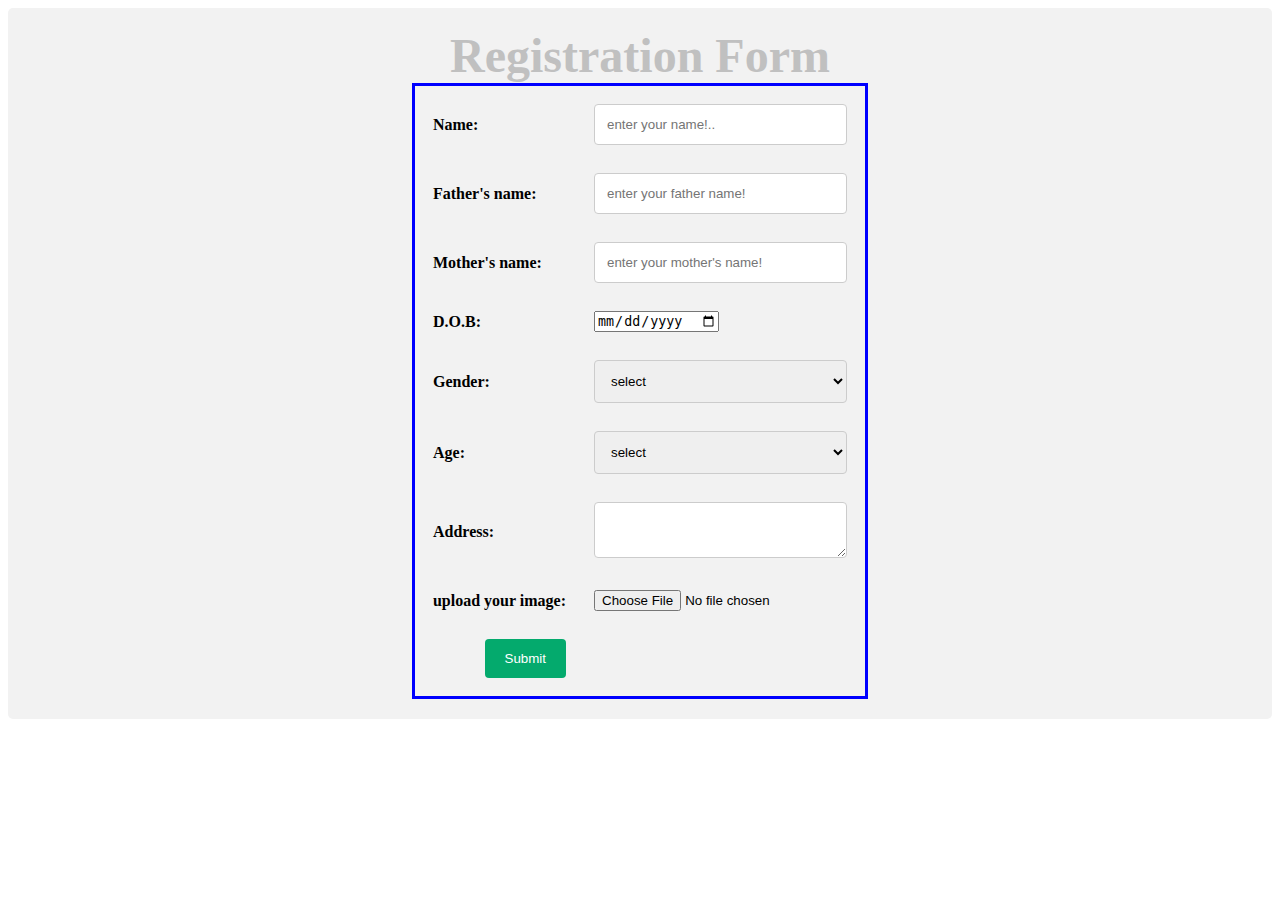
<file: index.html>
<!DOCTYPE html>
<html>

<head>
  <meta charset="UTF-8">
  <meta name="viewport" content="width=device-width, initial-scale=1">
  
  <link rel="stylesheet" href="style.css">
  <title></title>
</head>

<body>
  <div class="container">
  <center> <font size="10px" color="silver"> <b>Registration Form </font> </center><center><div class="form-container">
  <form action="2.html"><table bordercolor="blue" cellpadding="10" cellspacing="8">
    <tr>
      <td> Name: </td>
      <td> <input type="text" placeholder="enter your name!.." required>
      </td>
     </tr>
     <tr>
       <td> Father's name: </td>
       <td> <input type="text" placeholder="enter your father name!" required></td>
      </tr>
      <tr>
        <td> Mother's name: </td>
        <td> <input type="text" placeholder="enter your mother's name!" required></td>
      <tr>
        <td> D.O.B: </td>
        <td> <input type="date" placeholder="enter your date of birth" required>
        </td>
      </tr>
      <td> Gender: </td>
      <td> <select required> <option> select</option>
      <option> Male </option>
      <option> Female </option>
      <option> Others </option>
      </select></td>
      </tr>
     <tr>
       <td> Age: </td>
       <td> <select required> <option> select </option>
       <option> 10-11 </option>
       <option> 11-13 </option>
       <option> 13-15 </option>
       <option> 16 or above </option></select></td></tr>
       <tr>
         <td> Address: </td>
         <td> <textarea required placeholder="address">  </textarea></td></tr>
        <tr>
          <td> upload your image: </td>
          <td> <input type="file" accept="image">
           </td>
        </tr>
        <tr>
          <td> 
           <input type="submit">  </td></tr>
           </table>
  </form>
  </div>
  </center>
  </div>

         
         

     
       
    

</body>

</html>
</file>
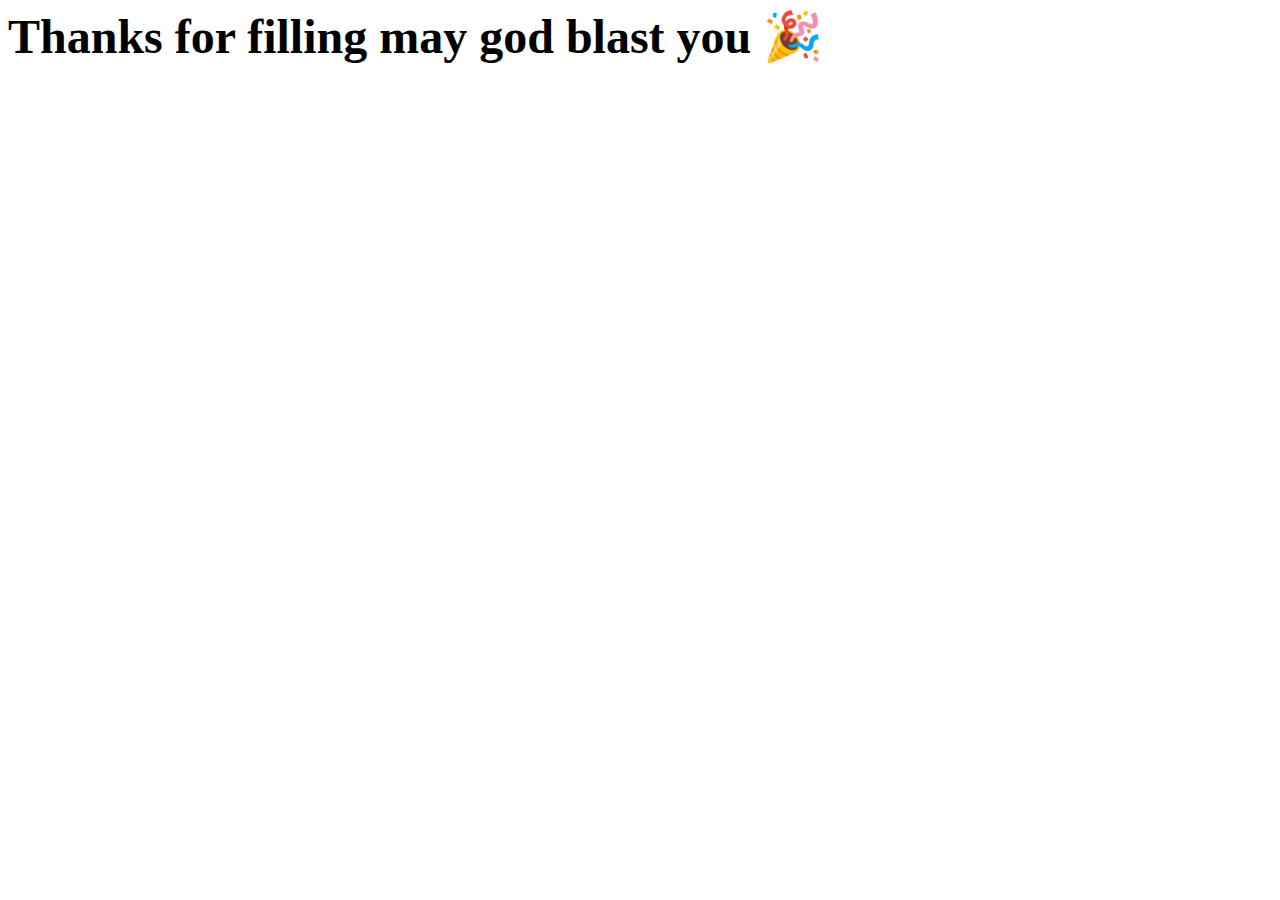
<file: 0.html>
<!DOCTYPE html>
<html>

<head>
  <meta charset="UTF-8">
  <meta name="viewport" content="width=device-width, initial-scale=1">
  <title></title>
</head>

<body>
  <font size="10"><b>Thanks for filling may god blast you </b>🎉

</body>

</html>
</file>
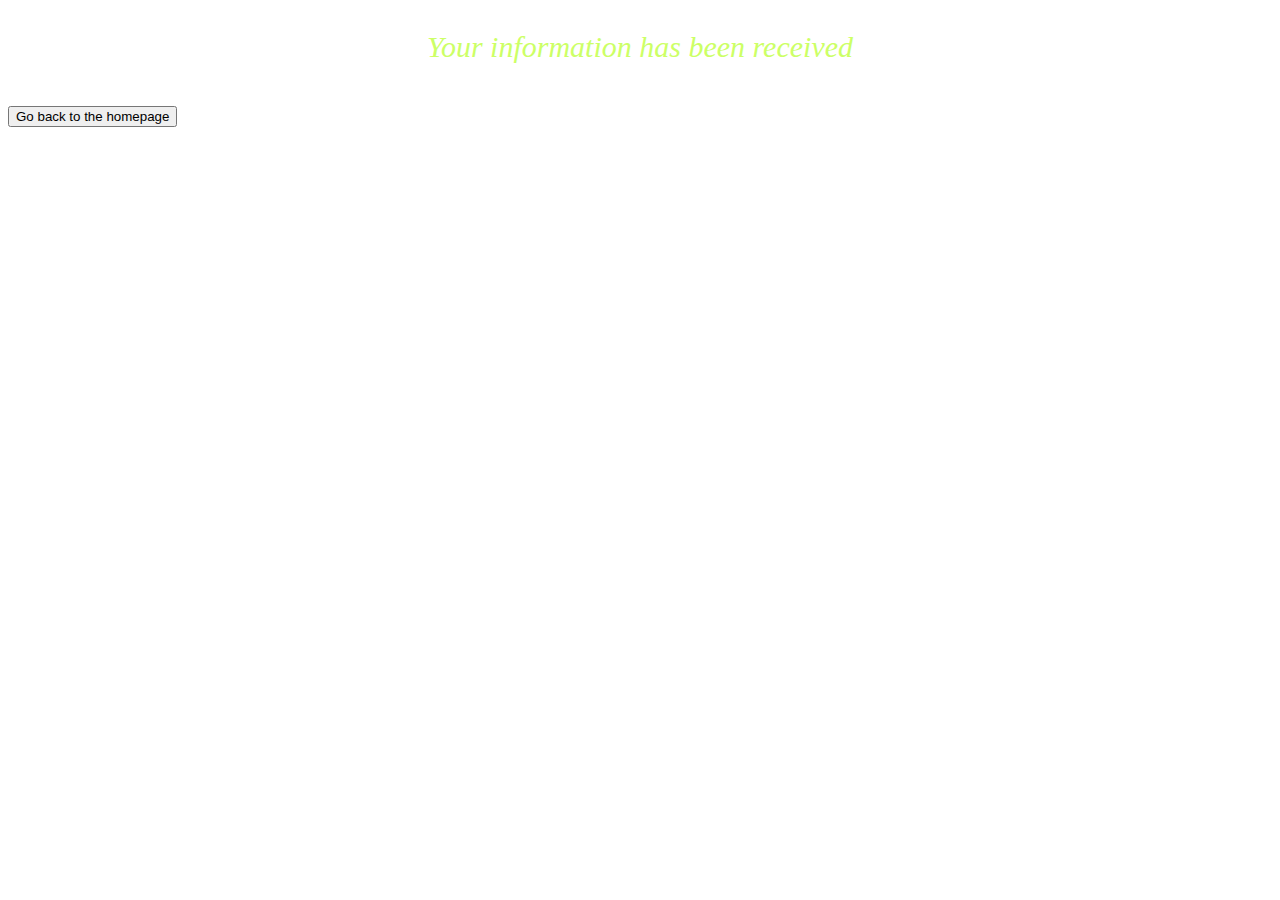
<file: 10 (1).html>
<!DOCTYPE html>
<html>

<head>
  <meta charset="UTF-8">
  <meta name="viewport" content="width=device-width, initial-scale=1">
  <title></title>
  <style>
  p
  {
    color: #CCFF66;
    font-size: 30px;
    font-style: oblique;
  }
 </style>
</head>

<body>
  
  <p align="center">Your information has been received </p> 
  <p> <form action="index.html">
    <p> <input type="submit" value="Go back to the homepage">
    </p>  </form>

</body>

</html>
</file>
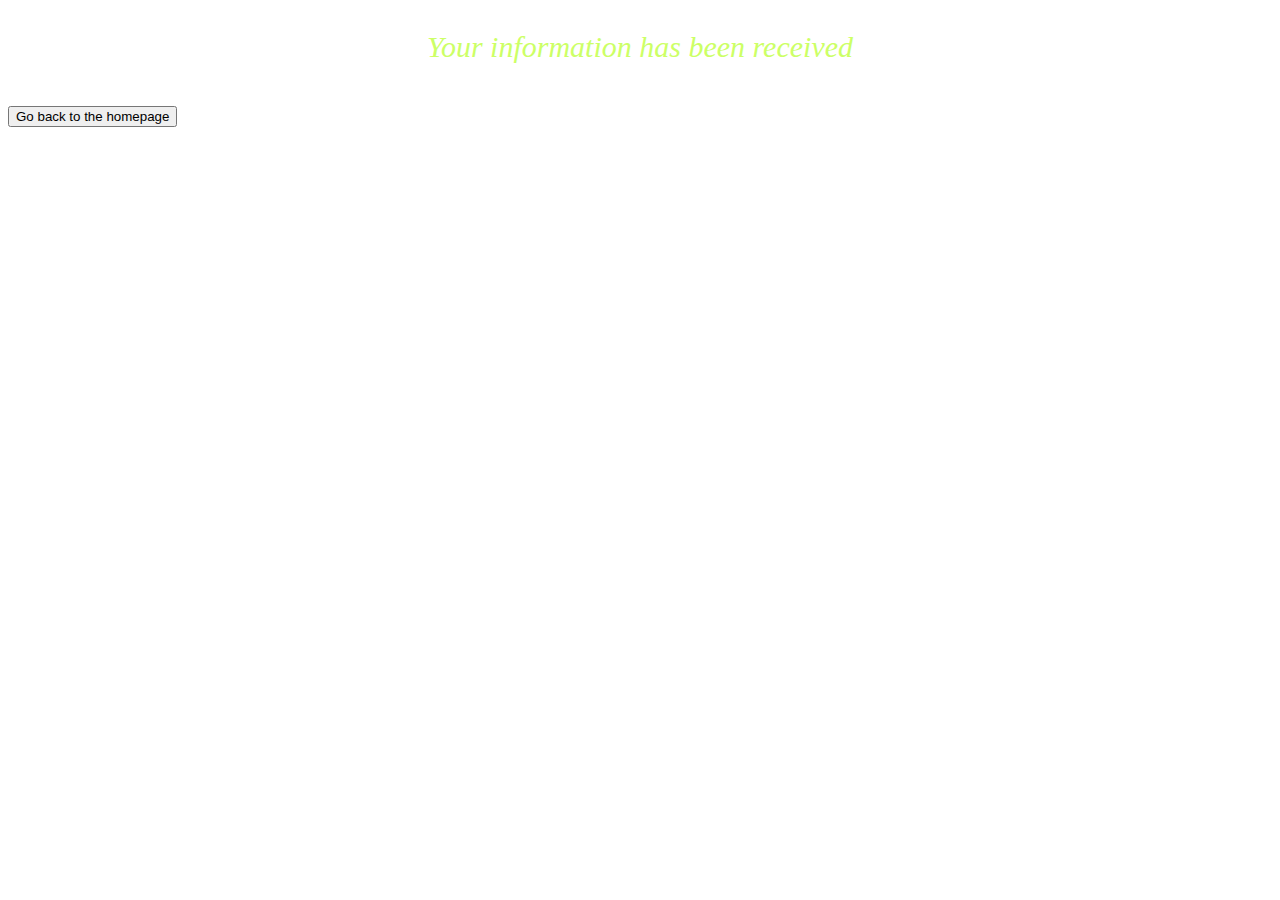
<file: 10.html>
<!DOCTYPE html>
<html>

<head>
  <meta charset="UTF-8">
  <meta name="viewport" content="width=device-width, initial-scale=1">
  <title></title>
  <style>
  p
  {
    color: #CCFF66;
    font-size: 30px;
    font-style: oblique;
  }
 </style>
</head>

<body>
  
  <p align="center">Your information has been received </p> 
  <p> <form action="index.html">
    <p> <input type="submit" value="Go back to the homepage">
    </p>  </form>

</body>

</html>
</file>
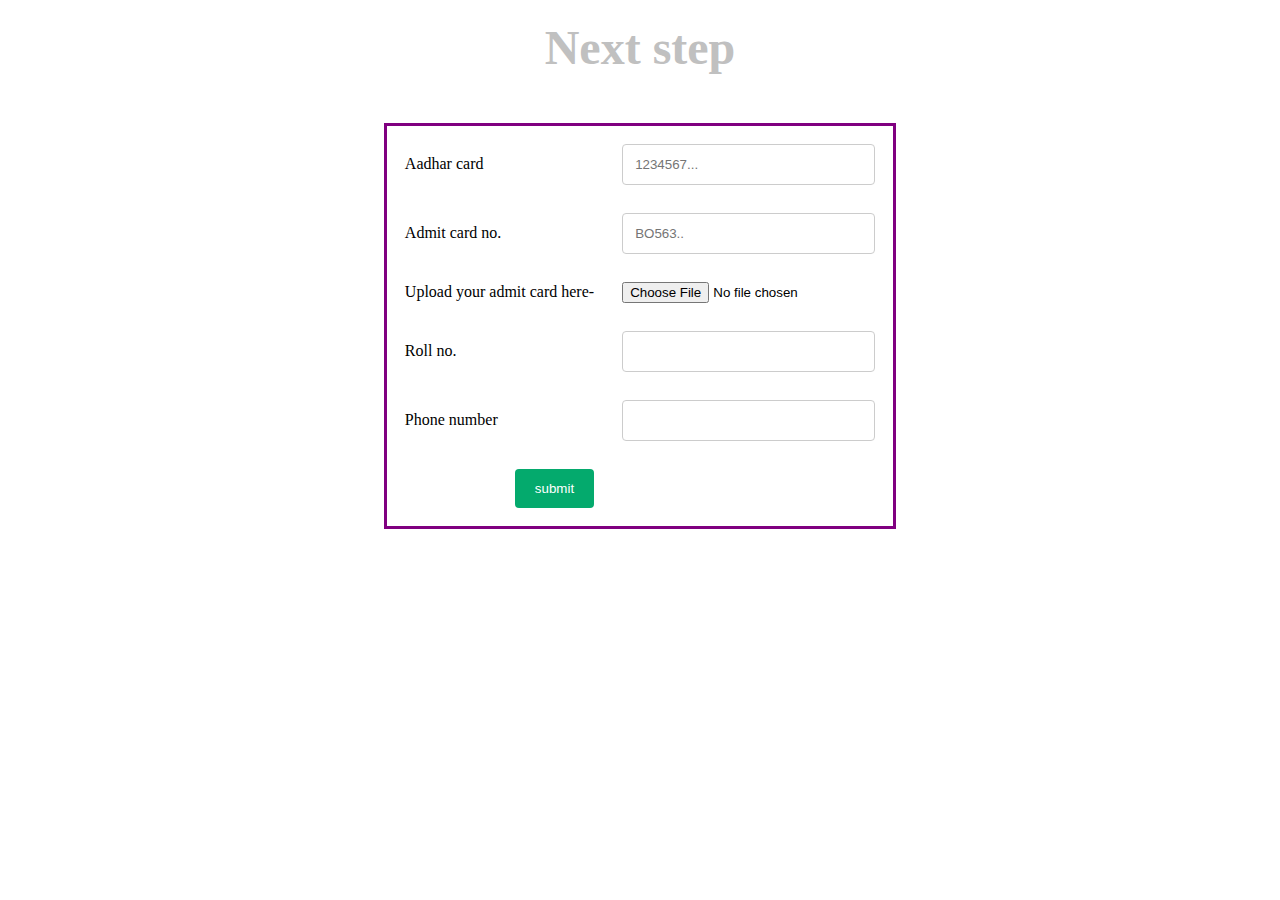
<file: 2 (1).html>
<!DOCTYPE html>
<html>

<head>
  <meta charset="UTF-8">
  <meta name="viewport" content="width=device-width, initial-scale=1">
  <title></title>
    <link rel="stylesheet" href="style.css">
</head>

<body>
  <form action="10.html">
    <center> <h2> <font color="silver" size="15px">Next step
    <h2></font></center><center>
  <br><table cellpadding="10" cellspacing="8" bordercolor="purple">
    <tr>
      <td> Aadhar card </td>
      <td> <input type="text" maxlength="12" required placeholder="1234567...">
      </td>
    </tr>
    <tr> 
    <td> Admit card no. </td> 
    <td> <input type="text" maxlength="8" required placeholder="BO563..">
    </td>
    </tr>
    <tr>
      <td> Upload your admit card here-</td>
      <td> <input type="file" accept="image"></td>
    </tr>
    <tr>
       <td> Roll no. </td> 
       <td> <input type="text" maxlength="4" required>
       </td>
    </tr>
    <tr> 
      <td> Phone number </td>
      <td> <input type="text" maxlength="10" required></td>
    </tr>
    <tr>
    <td>  <input type="submit" value="submit">  </td>
    </tr>
    </table>
    </center>
  </form>
 
    

</body>

</html>
</file>
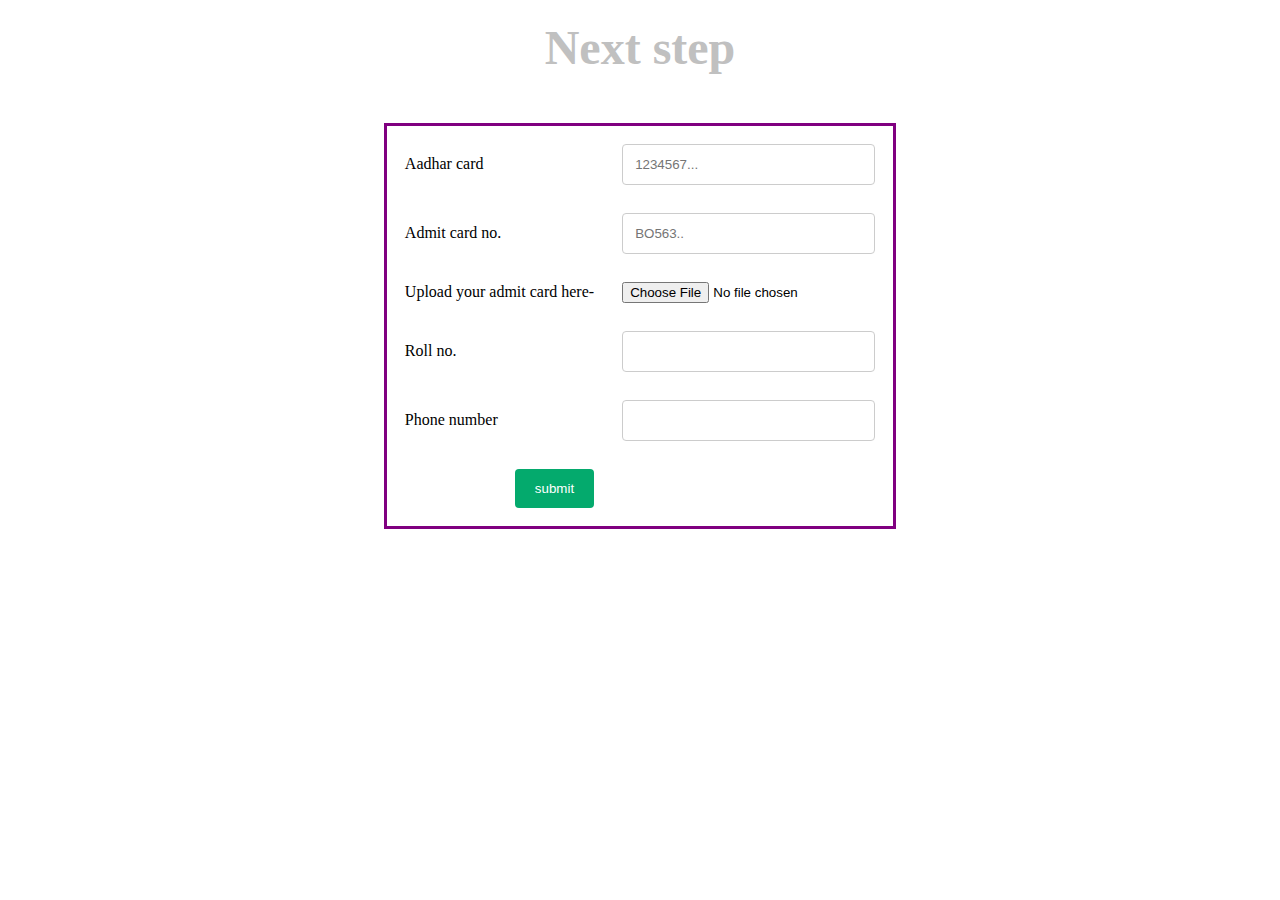
<file: 2.html>
<!DOCTYPE html>
<html>

<head>
  <meta charset="UTF-8">
  <meta name="viewport" content="width=device-width, initial-scale=1">
  <title></title>
    <link rel="stylesheet" href="style.css">
</head>

<body>
  <form action="10.html">
    <center> <h2> <font color="silver" size="15px">Next step
    <h2></font></center><center>
  <br><table cellpadding="10" cellspacing="8" bordercolor="purple">
    <tr>
      <td> Aadhar card </td>
      <td> <input type="text" maxlength="12" required placeholder="1234567...">
      </td>
    </tr>
    <tr> 
    <td> Admit card no. </td> 
    <td> <input type="text" maxlength="8" required placeholder="BO563..">
    </td>
    </tr>
    <tr>
      <td> Upload your admit card here-</td>
      <td> <input type="file" accept="image"></td>
    </tr>
    <tr>
       <td> Roll no. </td> 
       <td> <input type="text" maxlength="4" required>
       </td>
    </tr>
    <tr> 
      <td> Phone number </td>
      <td> <input type="text" maxlength="10" required></td>
    </tr>
    <tr>
    <td>  <input type="submit" value="submit">  </td>
    </tr>
    </table>
    </center>
  </form>
 
    

</body>

</html>
</file>
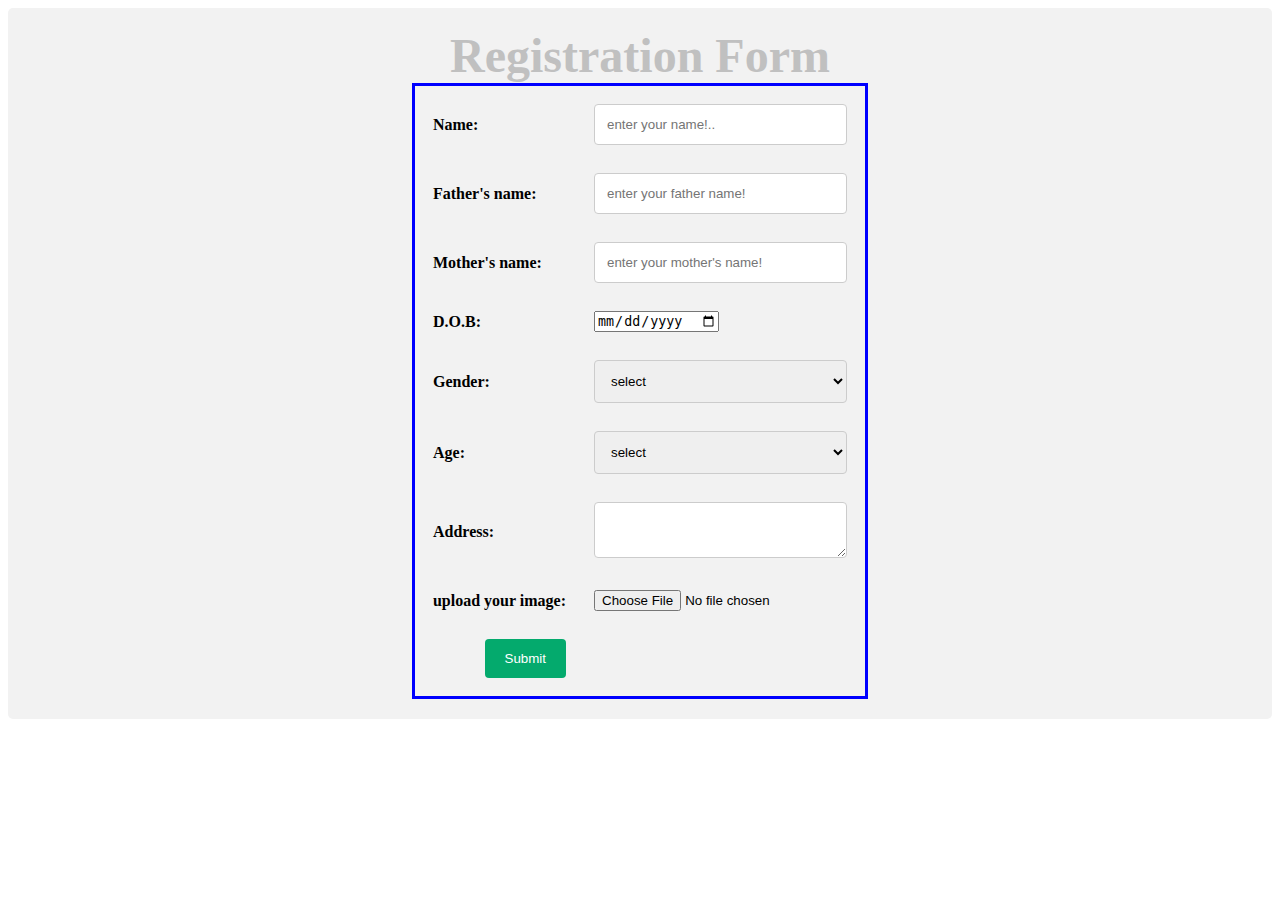
<file: index (1).html>
<!DOCTYPE html>
<html>

<head>
  <meta charset="UTF-8">
  <meta name="viewport" content="width=device-width, initial-scale=1">
  
  <link rel="stylesheet" href="style.css">
  <title></title>
</head>

<body>
  <div class="container">
  <center> <font size="10px" color="silver"> <b>Registration Form </font> </center><center><div class="form-container">
  <form action="10.html"><table bordercolor="blue" cellpadding="10" cellspacing="8">
    <tr>
      <td> Name: </td>
      <td> <input type="text" placeholder="enter your name!.." required>
      </td>
     </tr>
     <tr>
       <td> Father's name: </td>
       <td> <input type="text" placeholder="enter your father name!" required></td>
      </tr>
      <tr>
        <td> Mother's name: </td>
        <td> <input type="text" placeholder="enter your mother's name!" required></td>
      <tr>
        <td> D.O.B: </td>
        <td> <input type="date" placeholder="enter your date of birth" required>
        </td>
      </tr>
      <td> Gender: </td>
      <td> <select required> <option> select</option>
      <option> Male </option>
      <option> Female </option>
      <option> Others </option>
      </select></td>
      </tr>
     <tr>
       <td> Age: </td>
       <td> <select required> <option> select </option>
       <option> 10-11 </option>
       <option> 11-13 </option>
       <option> 13-15 </option>
       <option> 16 or above </option></select></td></tr>
       <tr>
         <td> Address: </td>
         <td> <textarea required placeholder="address">  </textarea></td></tr>
        <tr>
          <td> upload your image: </td>
          <td> <input type="file" accept="image">
           </td>
        </tr>
        <tr>
          <td> 
           <input type="submit"  </td></tr>
           </table>
  </form>
  </div>
  </center>
  </div>

         
         

     
       
    

</body>

</html>
</file>
<file: style.css>
/* Style inputs, select elements and textareas */
input[type=text], select, textarea{
  width: 100%;
  padding: 12px;
  border: 1px solid #ccc;
  border-radius: 4px;
  box-sizing: border-box;
  resize: vertical;
}

/* Style the label to display next to the inputs */
label {
  padding: 12px 12px 12px 0;
  display: inline-block;
}

/* Style the submit button */
input[type=submit] {
  background-color: #04AA6D;
  color: white;
  padding: 12px 20px;
  border: none;
  border-radius: 4px;
  cursor: pointer;
  float: right;
}

/* Style the container */
.container {
  border-radius: 5px;
  background-color: #f2f2f2;
  padding: 20px;
}

/* Floating column for labels: 25% width */
.col-25 {
  float: left;
  width: 25%;
  margin-top: 6px;
}

/* Floating column for inputs: 75% width */
.col-75 {
  float: left;
  width: 75%;
  margin-top: 6px;
}

/* Clear floats after the columns */
.row:after {
  content: "";
  display: table;
  clear: both;
}

/* Responsive layout - when the screen is less than 600px wide, make the two columns stack on top of each other instead of next to each other */
@media screen and (max-width: 600px) {
  .col-25, .col-75, input[type=submit] {
    float: left;
    width: 100%;
    margin-top: 0;
  }
}
</file>
